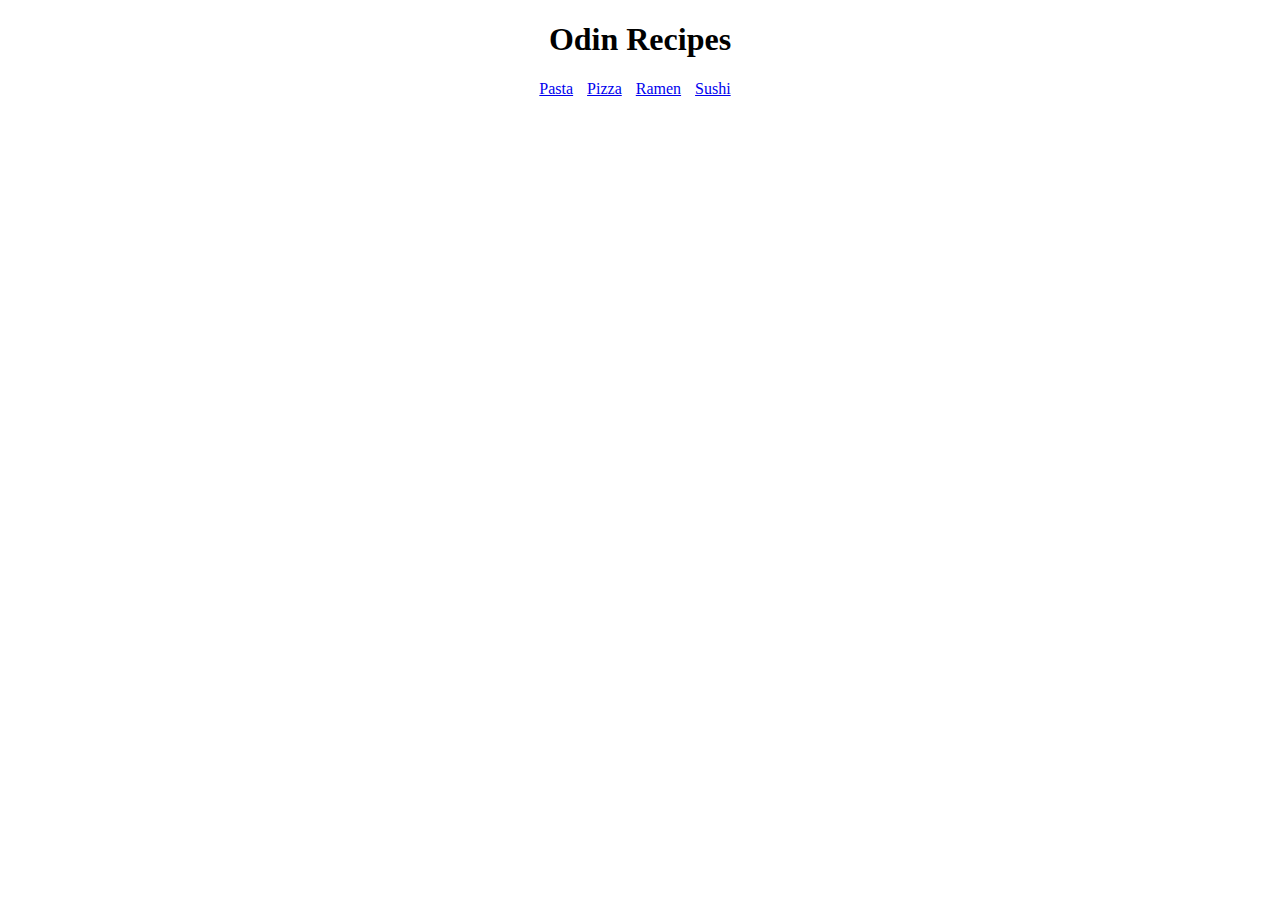
<file: index.html>
<!DOCTYPE html>
<html lang="en">
<head>
    <meta charset="UTF-8">
    <meta name="viewport" content="width=device-width, initial-scale=1.0">
    <title>Document</title>
    <link rel="stylesheet" href="./styles.css">
</head>
<body>
    <h1>Odin Recipes</h1>
    <ul>
        <li><a href="./recipes/pasta.html">Pasta</a></li>
        <li><a href="./recipes/pizza.html">Pizza</a></li>
        <li><a href="./recipes/ramen.html">Ramen</a></li>
        <li><a href="./recipes/sushi.html">Sushi</a></li>
    </ul>
</body>
</html>
</file>
<file: styles.css>
head{
    background-color: #f0f0f0;
    color: #333;
    font-family: Arial, sans-serif;
    margin: 0;
    padding: 0;
}

h1{
    font-size: 2em;
    text-align: center;
}

ul{
    list-style-type: none;
    margin: 0;
    padding: 0;
    text-align: center;
}

li{
    display: inline;
    margin-right: 10px;
}
</file>
